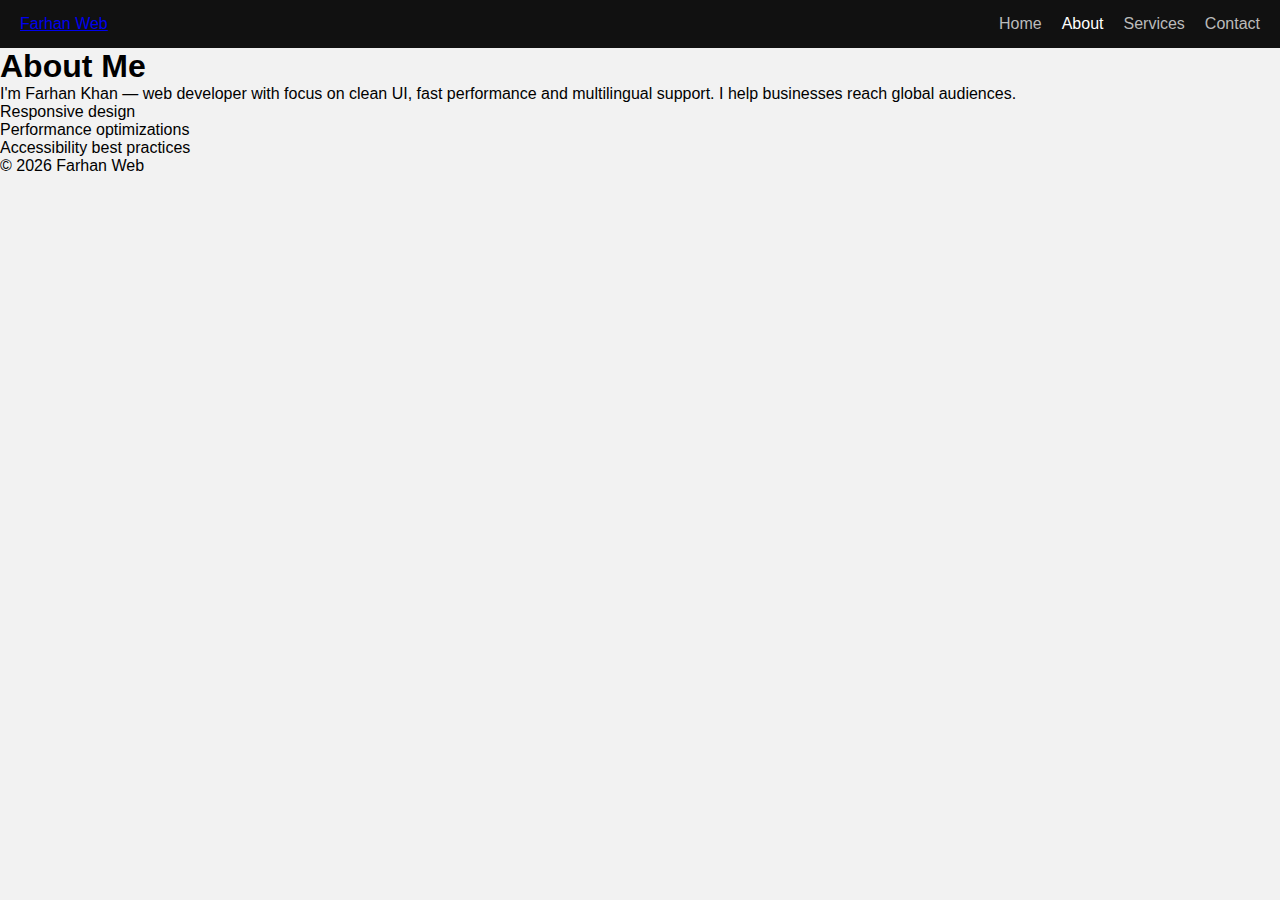
<file: about.html>
<!doctype html>
<html lang="en">
<head>
<meta charset="utf-8"><meta name="viewport" content="width=device-width,initial-scale=1">
<title>About — Farhan Web</title>
<link rel="stylesheet" href="style.css">
</head>
<body>
<header class="topbar">
  <div class="brand"><a href="index.html">Farhan Web</a></div>
  <nav class="main-nav"><a href="index.html">Home</a><a class="active">About</a><a href="services.html">Services</a><a href="contact.html">Contact</a></nav>
</header>

<main class="container">
  <section class="content-card">
    <h1>About Me</h1>
    <p>I'm Farhan Khan — web developer with focus on clean UI, fast performance and multilingual support. I help businesses reach global audiences.</p>
    <ul class="features">
      <li>Responsive design</li>
      <li>Performance optimizations</li>
      <li>Accessibility best practices</li>
    </ul>
  </section>
</main>

<footer class="site-footer"><div class="container">© <span id="year2"></span> Farhan Web</div></footer>
<script>document.getElementById('year2').textContent=new Date().getFullYear();</script>
</body>
</html>
</file>
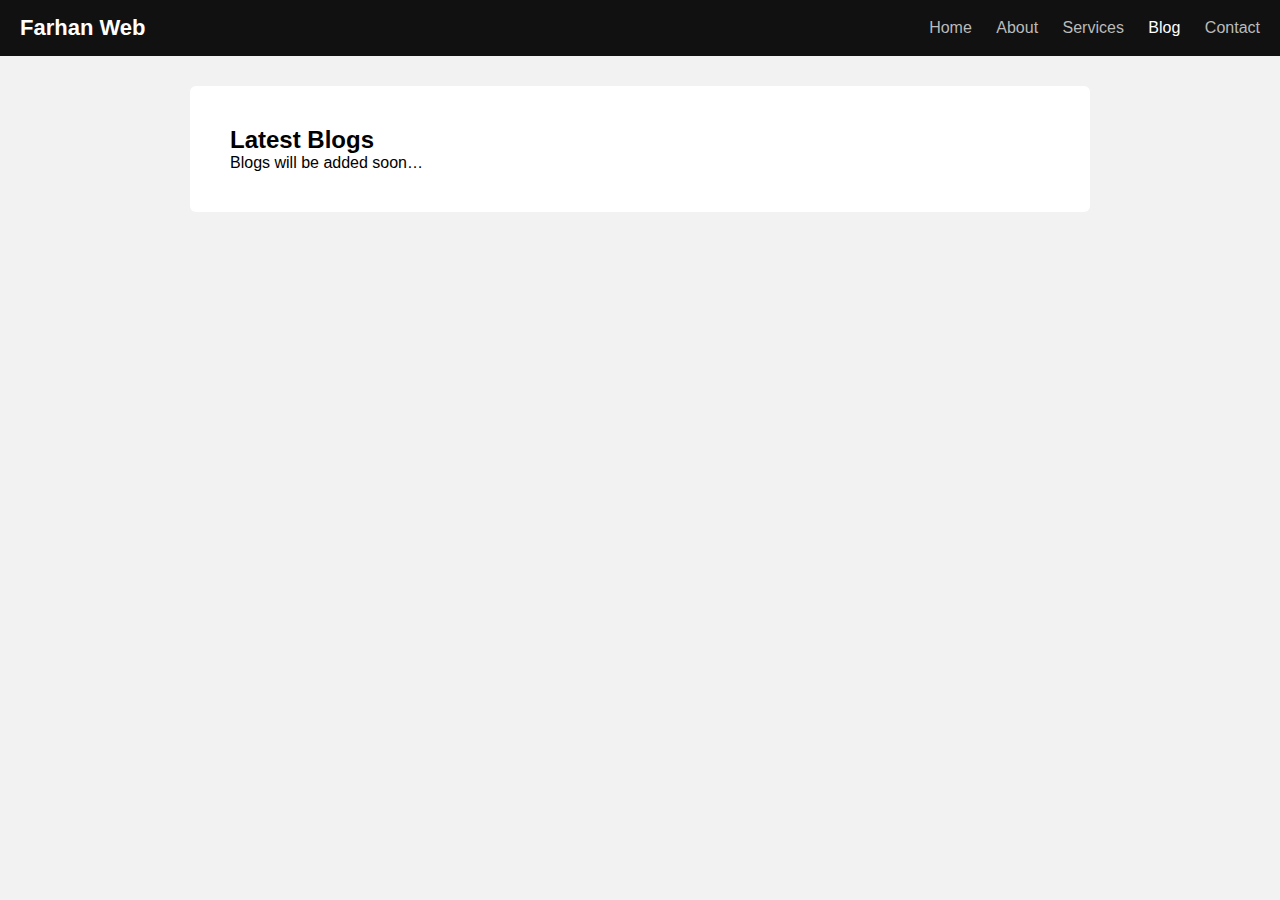
<file: blog.html>
<!DOCTYPE html>
<html lang="en">
<head>
    <meta charset="UTF-8">
    <meta name="viewport" content="width=device-width, initial-scale=1.0">
    <title>Blog | Farhan Web</title>
    <link rel="stylesheet" href="style.css">

    <script src="//translate.google.com/translate_a/element.js?cb=googleTranslateElementInit"></script>
    <script>
        function googleTranslateElementInit() {
            new google.translate.TranslateElement({pageLanguage: 'en'}, 'google_translate_element');
        }
    </script>
</head>

<body>

<header>
    <h1 class="logo">Farhan Web</h1>
    <div id="google_translate_element"></div>

    <nav>
        <a href="index.html">Home</a>
        <a href="about.html">About</a>
        <a href="services.html">Services</a>
        <a class="active" href="blog.html">Blog</a>
        <a href="contact.html">Contact</a>
    </nav>
</header>

<section class="content">
    <h2>Latest Blogs</h2>
    <p>Blogs will be added soon…</p>
</section>

</body>
</html>
</file>
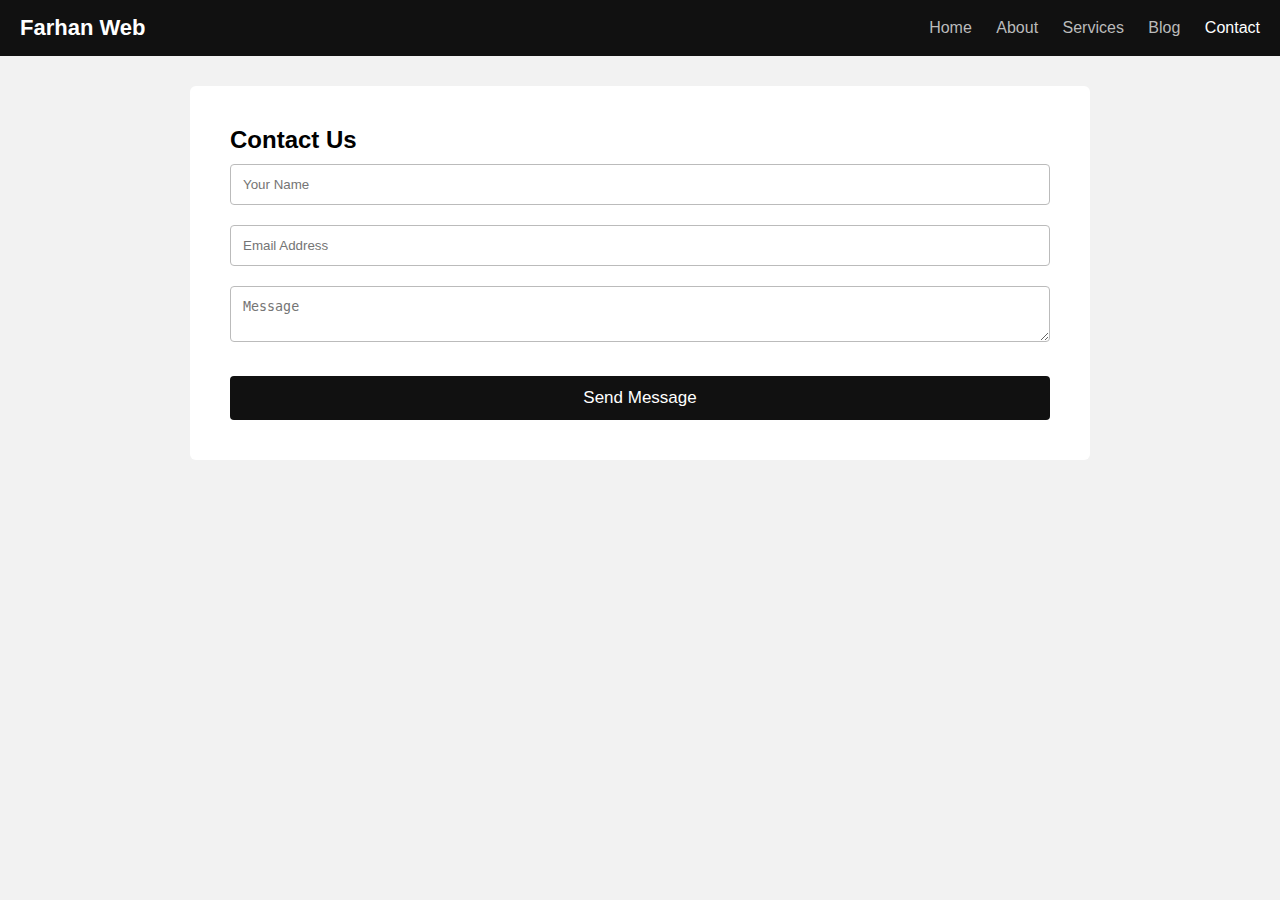
<file: contact.html>
<!DOCTYPE html>
<html lang="en">
<head>
    <meta charset="UTF-8">
    <meta name="viewport" content="width=device-width, initial-scale=1.0">
    <title>Contact | Farhan Web</title>
    <link rel="stylesheet" href="style.css">

    <script src="//translate.google.com/translate_a/element.js?cb=googleTranslateElementInit"></script>
    <script>
        function googleTranslateElementInit() {
            new google.translate.TranslateElement({pageLanguage: 'en'}, 'google_translate_element');
        }
    </script>
</head>

<body>

<header>
    <h1 class="logo">Farhan Web</h1>
    <div id="google_translate_element"></div>

    <nav>
        <a href="index.html">Home</a>
        <a href="about.html">About</a>
        <a href="services.html">Services</a>
        <a href="blog.html">Blog</a>
        <a class="active" href="contact.html">Contact</a>
    </nav>
</header>

<section class="content">
    <h2>Contact Us</h2>
    <form class="contact-form">
        <input type="text" placeholder="Your Name" required>
        <input type="email" placeholder="Email Address" required>
        <textarea placeholder="Message" required></textarea>
        <button type="submit" class="btn">Send Message</button>
    </form>
</section>

</body>
</html>
</file>
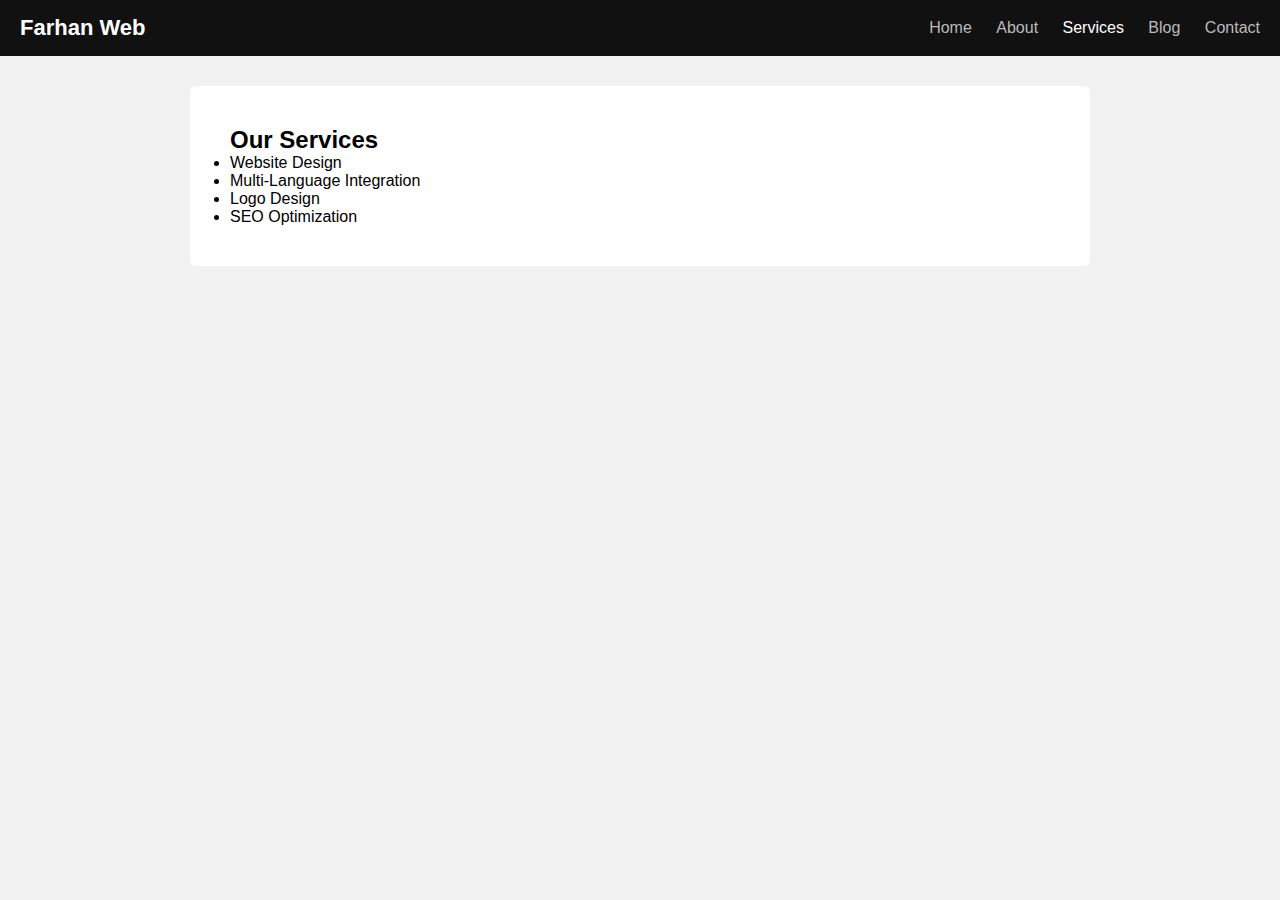
<file: services.html>
<!DOCTYPE html>
<html lang="en">
<head>
    <meta charset="UTF-8">
    <meta name="viewport" content="width=device-width, initial-scale=1.0">
    <title>Services | Farhan Web</title>
    <link rel="stylesheet" href="style.css">

    <script src="//translate.google.com/translate_a/element.js?cb=googleTranslateElementInit"></script>
    <script>
        function googleTranslateElementInit() {
            new google.translate.TranslateElement({pageLanguage: 'en'}, 'google_translate_element');
        }
    </script>
</head>

<body>

<header>
    <h1 class="logo">Farhan Web</h1>
    <div id="google_translate_element"></div>

    <nav>
        <a href="index.html">Home</a>
        <a href="about.html">About</a>
        <a class="active" href="services.html">Services</a>
        <a href="blog.html">Blog</a>
        <a href="contact.html">Contact</a>
    </nav>
</header>

<section class="content">
    <h2>Our Services</h2>
    <ul>
        <li>Website Design</li>
        <li>Multi-Language Integration</li>
        <li>Logo Design</li>
        <li>SEO Optimization</li>
    </ul>
</section>

</body>
</html>
</file>
<file: style.css>
* {
    margin: 0;
    padding: 0;
    box-sizing: border-box;
}

body {
    font-family: Arial, sans-serif;
    background: #f2f2f2;
}

header {
    background: #111;
    padding: 15px 20px;
    color: white;
    display: flex;
    justify-content: space-between;
    align-items: center;
    flex-wrap: wrap;
}

.logo {
    font-size: 22px;
    font-weight: bold;
}

nav a {
    color: #bbb;
    margin-left: 20px;
    text-decoration: none;
    font-size: 16px;
}

nav a:hover,
nav a.active {
    color: #fff;
}

#google_translate_element {
    margin-right: 20px;
}

.hero {
    background: linear-gradient(#00000099, #00000099), url('https://images.unsplash.com/photo-1522199710521-72d69614c702') center/cover;
    padding: 120px 20px;
    text-align: center;
    color: white;
}

.hero h2 {
    font-size: 36px;
}

.btn {
    background: #ff9800;
    padding: 12px 25px;
    color: white;
    border-radius: 5px;
    margin-top: 20px;
    display: inline-block;
    text-decoration: none;
    font-size: 17px;
}

.content {
    max-width: 900px;
    background: white;
    padding: 40px;
    margin: 30px auto;
    border-radius: 6px;
}

.contact-form input,
.contact-form textarea {
    width: 100%;
    padding: 12px;
    margin: 10px 0;
    border: 1px solid #bbb;
    border-radius: 4px;
}

.contact-form button {
    width: 100%;
    padding: 12px;
    background: #111;
    color: white;
    border: none;
    border-radius: 4px;
    cursor: pointer;
}

.contact-form button:hover {
    background: #333;
}
</file>
